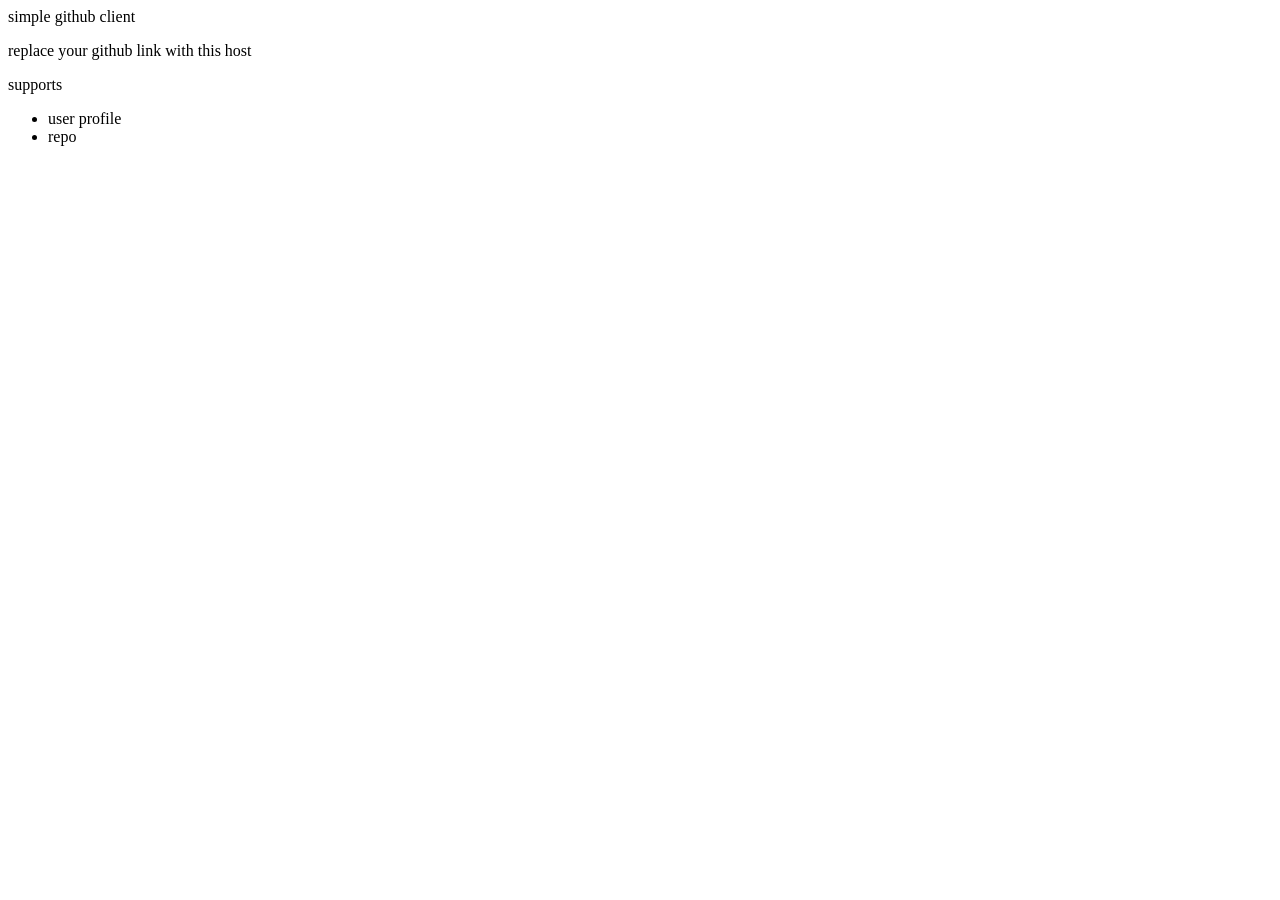
<file: templates/index.html>
<html>
    <head>
        <title>github</title>
    </head>
    <body>
        <p>simple github client</p>
        <p>replace your github link with this host</p>

        <p>
            supports
            <ul>
                <li>user profile</li>
                <li>repo</li>
            </ul>
        </p>
    </body>
</html>
</file>
